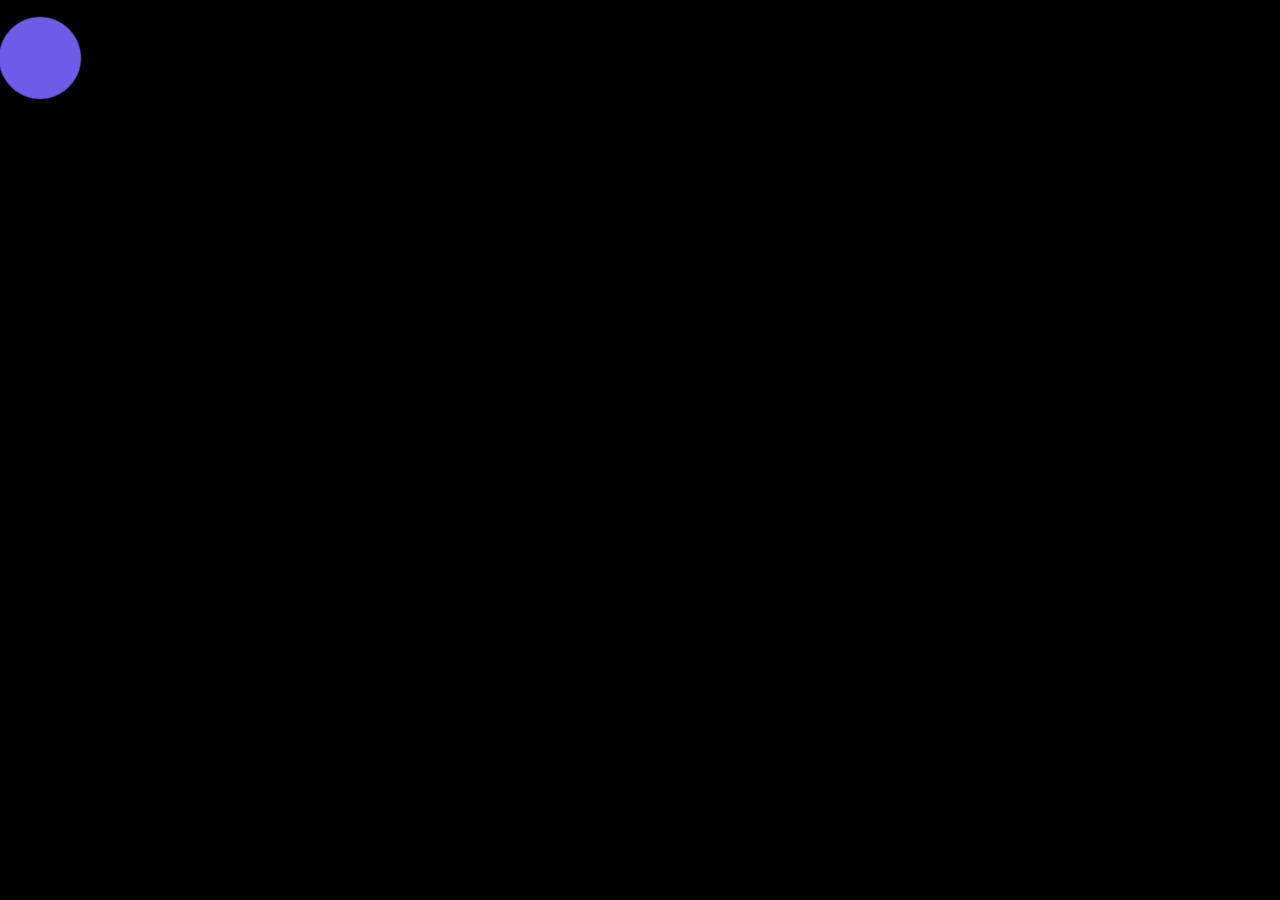
<file: svg-animation/gooey-effect/index.html>
<!DOCTYPE html>
<html lang="en">

<head>
    <meta charset="UTF-8">
    <meta name="viewport" content="width=device-width, initial-scale=1.0">
    <title>Document</title>
    <link rel="stylesheet" href="style.css">
</head>

<body>
    <main>
        <svg width="0" height="0">
            <defs>
                <filter id="goo">
                    <feGaussianBlur in="SourceGraphic" stdDeviation="10" result="blur" />
                    <feColorMatrix in="blur" mode="matrix" values="1 0 0 0 0
                0 1 0 0 0
                0 0 1 0 0
                0 0 0 18 -7" result="goo" />
                    <feBlend in="SourceGraphic" in2="goo" />
                </filter>
            </defs>
        </svg>
        <div class="goo-wrap">
            <div class="blob blob1"></div>
            <div class="blob blob2"></div>
        </div>
    </main>
</body>

</html>
</file>
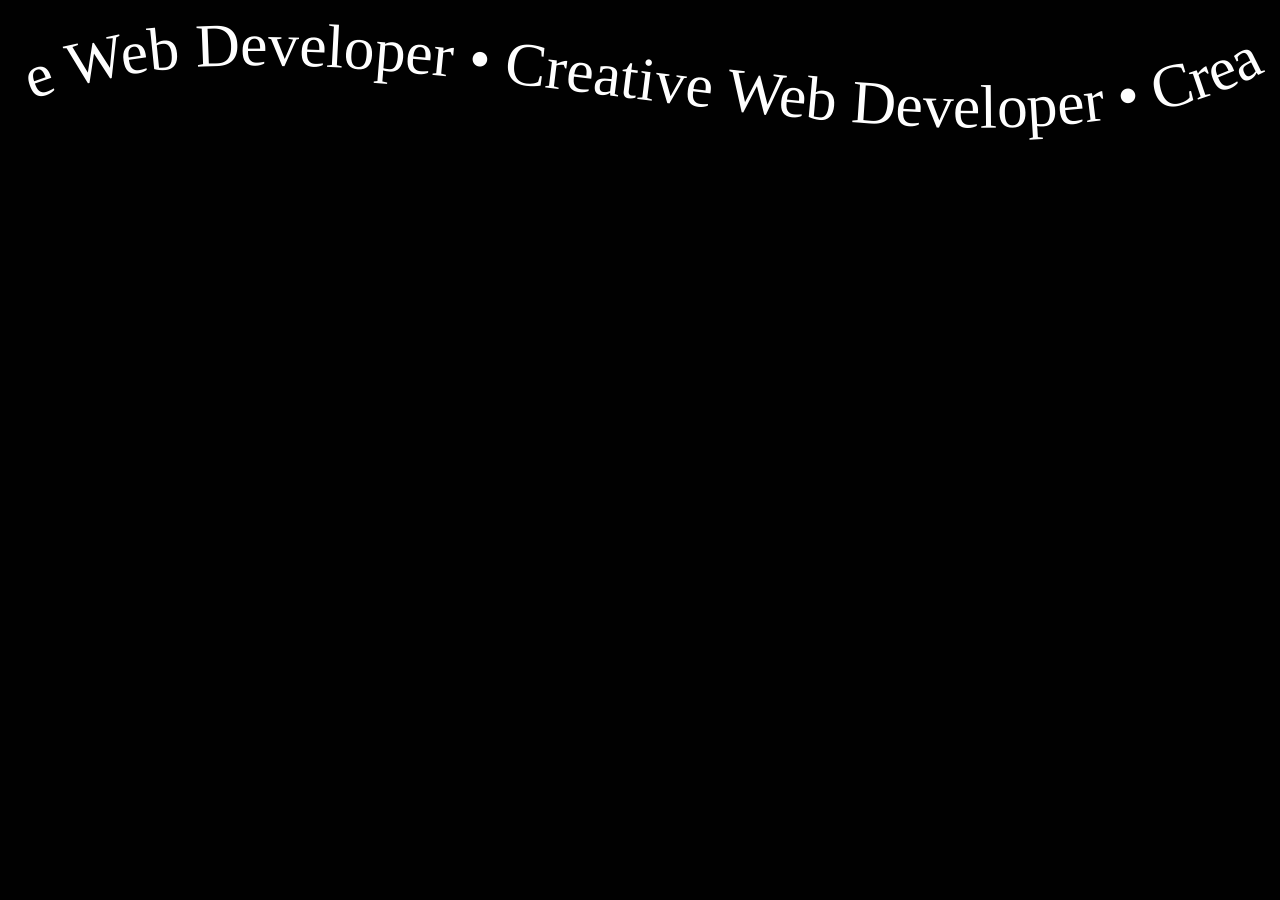
<file: svg-animation/index3.html>
<!DOCTYPE html>
<html lang="en">

<head>
    <meta charset="UTF-8">
    <meta name="viewport" content="width=device-width, initial-scale=1.0">
    <title>Document</title>
    <link rel="stylesheet" href="style3.css">
</head>

<body>
    <main>
        <svg class="wave-text" viewBox="0 0 500 60">
            <path id="curve" d="M10,40 C130,-10 370,90 490,30" fill="none" />
            <text font-size="24" fill="#fefefe">
                <textPath href="#curve" startOffset="0%">
                    Creative Web Developer • Creative Web Developer • Creative Web Developer • Creative Web Developer
                    <animate attributeName="startOffset" from="0%" to="-100%" dur="8s" repeatCount="indefinite" />
                </textPath>
            </text>
        </svg>
    </main>
</body>

</html>
</file>
<file: svg-animation/gooey-effect/style.css>
* {
    margin: 0;
    padding: 0;
    box-sizing: border-box;
}

html,
body {
    height: 100%;
    width: 100%;
}

main {
    height: 100%;
    width: 100%;
    background-color: #010101;
}

.goo-wrap {
    filter: url(#goo);
    width: 200px;
    height: 100px;
    position: relative;
}

.blob{
    position: absolute;
    width: 80px;
    height: 80px;
    border-radius: 50%;
    background: #6c5ce7;
    animation: drift 2.5s ease-in-out infinite alternate;
}

.blob2{
    animation-delay: -1.2s;
}

@keyframes drift {
    from{
        transform: translateX(0);
    }
    to{
        transform: translateX(100px);
    }
}
</file>
<file: svg-animation/style3.css>
* {
    margin: 0;
    padding: 0;
    box-sizing: border-box;
}

html,
body {
    height: 100%;
    width: 100%;
}

main {
    height: 100%;
    width: 100%;
    background-color: #010101;
}
</file>
